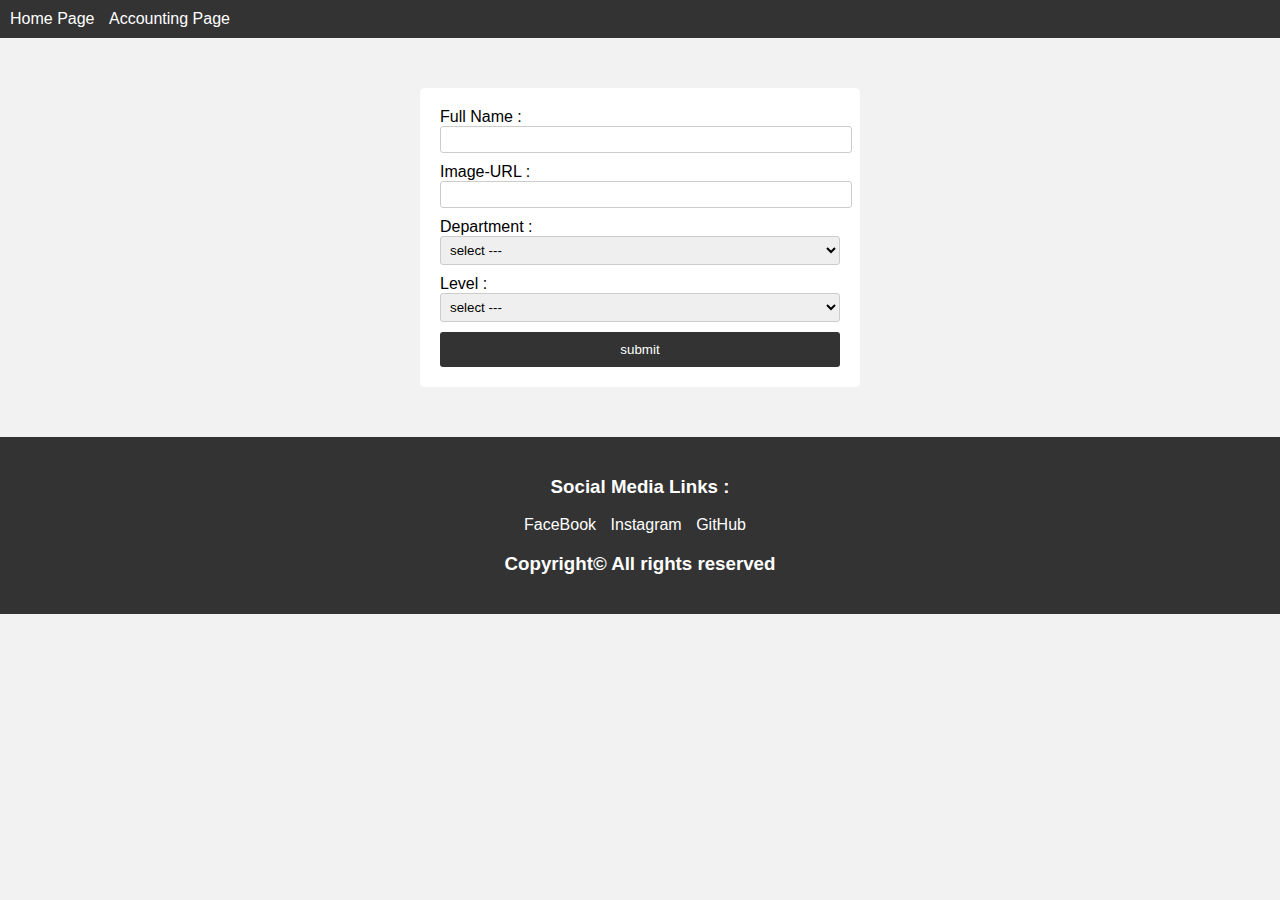
<file: index.html>
<!DOCTYPE html>
<html lang="en">
<head>
    <meta charset="UTF-8">
    <meta name="viewport" content="width=device-width, initial-scale=1.0">
    <link rel="stylesheet" type="text/css" href="./cssFiles/style.css" />

    <title>home page</title>
</head>
<body>
    <header>


        <div id="navBar">
            <ul>
                <li><a href="./index.html">Home Page</a></li>
                <li><a href="./accounting.html">Accounting Page</a></li>
            </ul>
        </div>
    </header>

    <main>
        <div id="divForm">
            <form action="" id="empForm">
                <label for="fullName">
                    Full Name : <br><input type="text" id="fullName" required>
                </label>

                <label for="img">
                    Image-URL : <br><input type="text" id="img" required>
                </label>

                <label for="department">
                    Department : <br><select name="" id="department" required>
                        <option value="">select ---</option>
                        <option value="Administration">Administration</option>
                        <option value="Marketing">Marketing</option>
                        <option value="Development">Development</option>
                        <option value="Finance">Finance</option>
                    </select>
                </label>

                <label for="level">
                    Level : <br><select name="" id="level" required q>
                        <option value="">select ---</option>
                        <option value="Junior">Junior</option>
                        <option value="Mid-Senior">Mid-Senior</option>
                        <option value="Senior">Senior</option>
                    </select>
                </label>

                <input type="submit" value="submit" class="button">
            </form>
        </div>
            <section id="cardEmp">
            </section>
            <script src="./js/app.js"></script>
        

       
    </main>

    <footer>
            <div id="links">
                <h3>Social Media Links :</h3> 
                <ul>
                    <li><a href="#">FaceBook</a></li>
                    <li><a href="#">Instagram</a></li>
                    <li><a href="#">GitHub</a></li>
                </ul>
            </div>

            <div id="copyright">
                <h3> Copyright© All rights reserved </h3>
            </div>
    </footer>
</body>
</html>
</file>
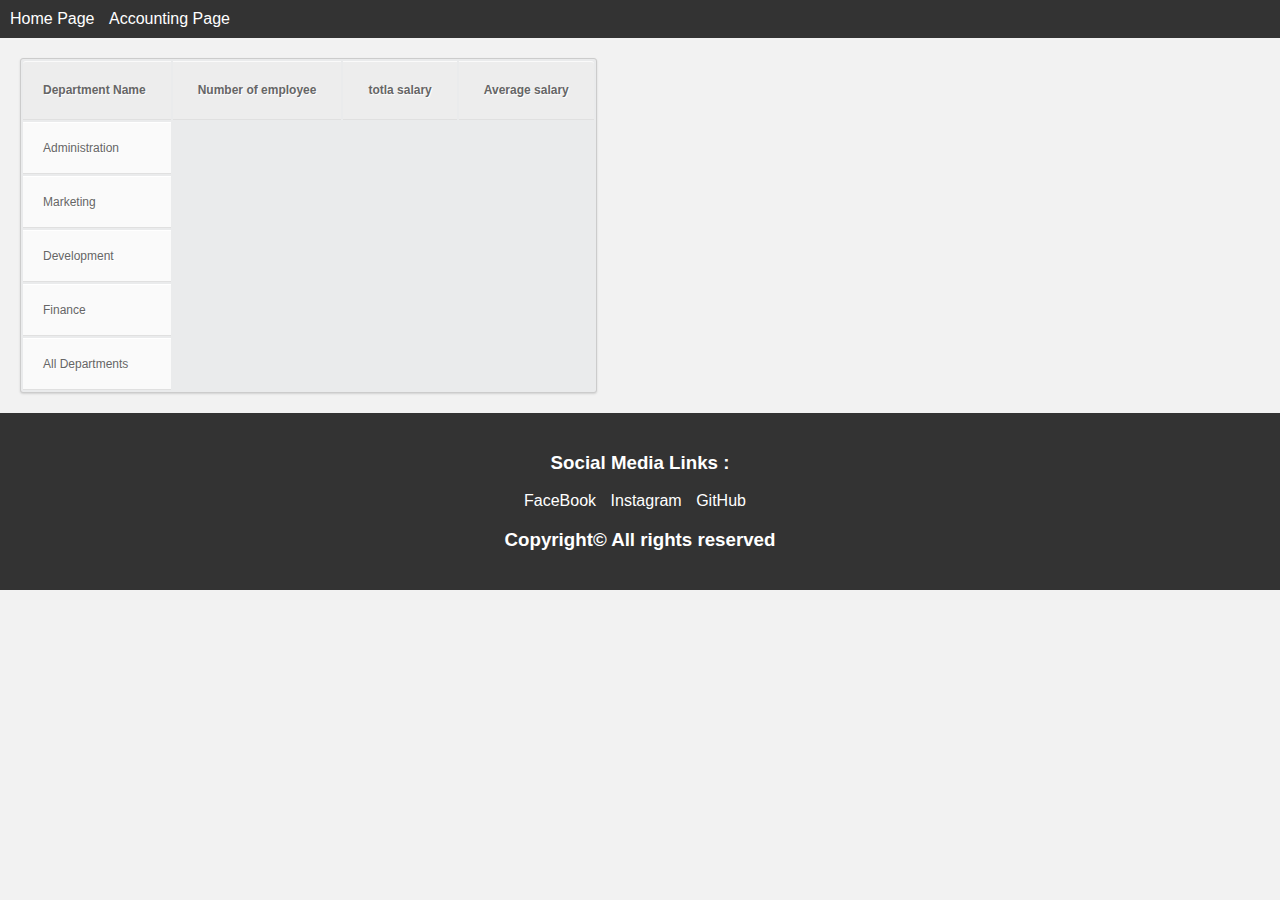
<file: accounting.html>
<!DOCTYPE html>
<html lang="en">
<head>
    <meta charset="UTF-8">
    <meta name="viewport" content="width=device-width, initial-scale=1.0">
    <link rel="stylesheet" type="text/css" href="./cssFiles/style.css" />
    <link rel="stylesheet" href="/cssFiles/table.css">
    <title>Accounting Page</title>
</head>
<body>

    <header>

        <div id="navBar">
            <ul>
                <li><a href="./index.html">Home Page</a></li>
                <li><a href="./accounting.html">Accounting Page</a></li>
            </ul>
        </div>
    </header>


    <main>
        <table id="table">
            <tr>
                <th>Department Name</th>
                <th>Number of employee</th>
                <th>totla salary</th>
                <th>Average salary</th>
            </tr>
          
            <tr id="administration">
                <td>Administration</td>
            </tr>

            <tr id="marketing">
                <td>Marketing</td>
            </tr>
            
            <tr id="development">
                <td>Development</td>
            </tr>
            
            <tr id="finance">
                <td>Finance</td>
            </tr>
            
            <tr id="allDept">
                <td>All Departments</td>         
            </tr>
        </table>
        <script src="./js/accounting.js">
        </script> 
    </main>

    <footer>
        <div id="links">
            <h3>Social Media Links :</h3> 
            <ul>
                <li><a href="#">FaceBook</a></li>
                <li><a href="#">Instagram</a></li>
                <li><a href="#">GitHub</a></li>
            </ul>
        </div>

        <div id="copyright">
            <h3> Copyright© All rights reserved </h3>
        </div>
</footer>
    
</body>
</html>
</file>
<file: cssFiles/style.css>
body {
    font-family: Arial, sans-serif;
    margin: 0;
    padding: 0;
    background-color: #f2f2f2;
  }
  
  /* Header Styles */
  header {
    background-color: #333;
    color: #fff;
    padding: 10px;
  }
  
  #navBar ul {
    list-style: none;
    padding: 0;
    margin: 0;
  }
  
  #navBar ul li {
    display: inline-block;
    margin-right: 10px;
  }
  
  #navBar ul li a {
    color: #fff;
    text-decoration: none;
  }
  
  /* Main Styles */
  #divForm {
    max-width: 400px;
    margin: 50px auto;
    background-color: #fff;
    padding: 20px;
    border-radius: 5px;
  }
  
  #empForm label {
    display: block;
    margin-bottom: 10px;
  }
  
  #empForm input[type="text"],
  #empForm select {
    width: 100%;
    padding: 5px;
    border-radius: 3px;
    border: 1px solid #ccc;
  }
  
  .button {
    display: block;
    width: 100%;
    padding: 10px;
    background-color: #333;
    color: #fff;
    border: none;
    border-radius: 3px;
    cursor: pointer;
    margin-top: 10px;
  }
  
  #cardEmp {
    margin-top: 30px;
    display: flex;
    justify-content: space-around;
    flex-flow: row wrap;
    }
  section div{
    border: 5px solid #6b5a5a;
    margin: 5px;
    text-align: center;
    padding: 5px;
  }
  /* Footer Styles */
  footer {
    background-color: #333;
    color: #fff;
    padding: 20px;
    text-align: center;
  }
  
  #links ul {
    list-style: none;
    padding: 0;
    margin: 0;
  }
  
  #links ul li {
    display: inline-block;
    margin-right: 10px;
  }
  
  #links ul li a {
    color: #fff;
    text-decoration: none;
  }
  
  /* Media Queries */
  @media (max-width: 768px) {
    #divForm {
      max-width: 300px;
    }
  }
</file>
<file: cssFiles/table.css>
table a:link {
	color: #666;
	font-weight: bold;
	text-decoration:none;
}

table a:active,
table a:hover {
	color: #bd5a35;
	text-decoration:underline;
}
table {
	font-family:Arial, Helvetica, sans-serif;
	color:#666;
	font-size:12px;
	text-shadow: 1px 1px 0px #fff;
	background:#eaebec;
	margin:20px;
	border:#ccc 1px solid;

	-moz-border-radius:3px;
	-webkit-border-radius:3px;
	border-radius:3px;

	-moz-box-shadow: 0 1px 2px #d1d1d1;
	-webkit-box-shadow: 0 1px 2px #d1d1d1;
	box-shadow: 0 1px 2px #d1d1d1;
}
table th {
	padding:21px 25px 22px 25px;
	border-top:1px solid #fafafa;
	border-bottom:1px solid #e0e0e0;

	background: #ededed;
	/* background: -webkit-gradient(linear, left top, left bottom, from(#ededed), to(#ebebeb)); */
	/* background: -moz-linear-gradient(top,  #ededed,  #ebebeb); */
}
table th:first-child {
	text-align: left;
	padding-left:20px;
}
table tr:first-child th:first-child {
	-moz-border-radius-topleft:3px;
	-webkit-border-top-left-radius:3px;
	border-top-left-radius:3px;
}
table tr:first-child th:last-child {
	-moz-border-radius-topright:3px;
	-webkit-border-top-right-radius:3px;
	border-top-right-radius:3px;
}
table tr {
	text-align: center;
	padding-left:20px;
}
table td:first-child {
	text-align: left;
	padding-left:20px;
	border-left: 0;
}
table td {
	padding:18px;
	border-top: 1px solid #ffffff;
	border-bottom:1px solid #e0e0e0;
	border-left: 1px solid #e0e0e0;

	background: #fafafa;
	/* background: -webkit-gradient(linear, left top, left bottom, from(#fbfbfb), to(#fafafa)); */
	/* background: -moz-linear-gradient(top,  #fbfbfb,  #fafafa); */
}
</file>
